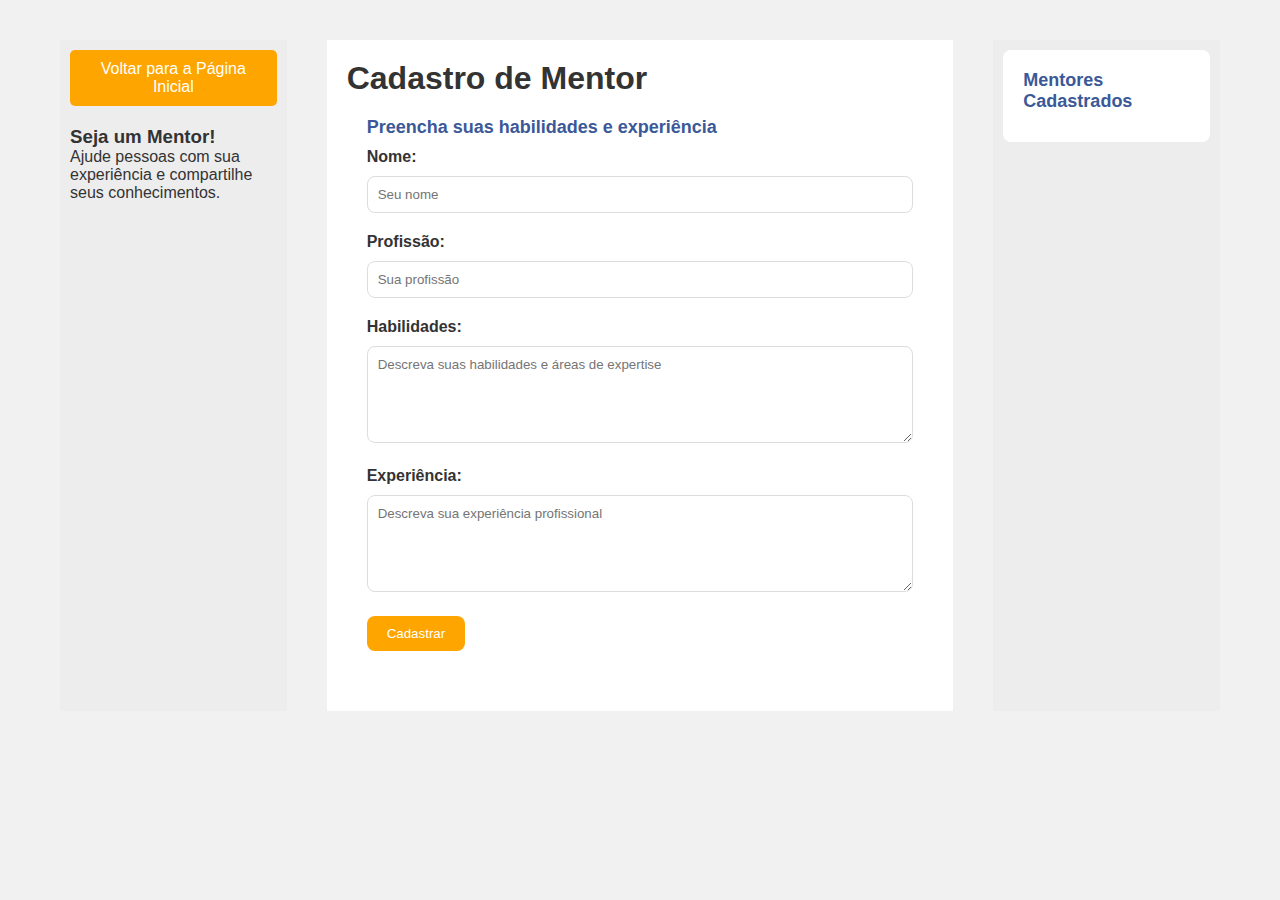
<file: cadastro-mentor.html>
<!DOCTYPE html>
<html lang="pt-BR">
<head>
    <meta charset="UTF-8">
    <meta name="viewport" content="width=device-width, initial-scale=1.0">
    <title>Seja um mentor</title>
    <link rel="stylesheet" href="style.css">
    <style>
        body {
            font-family: Arial, sans-serif;
            margin: 0;
            padding: 0;
            display: flex;
            background-color: #f1f1f1;
        }

        header {
            background-color: #007bff;
            padding: 10px;
            color: white;
            width: 100%;
            display: flex;
            justify-content: space-between;
            align-items: center;
        }

        header img {
            width: 50px;
        }

        #container {
            display: flex;
            padding: 20px;
            width: 100%;
        }

        #left-column {
            width: 200px;
            margin-right: 20px;
        }

        #left-column a {
            display: block;
            background-color: orange;
            color: white;
            text-align: center;
            padding: 10px;
            text-decoration: none;
            border-radius: 5px;
            margin-bottom: 20px;
        }

        #left-column a:hover {
            background-color: darkorange;
        }

        #main-column {
            flex-grow: 1;
            margin-right: 20px;
        }

        #cadastro-mentor-container {
            padding: 20px;
            background-color: #fff;
            border-radius: 8px;
            margin-bottom: 20px;
        }

        label {
            display: block;
            margin-bottom: 10px;
            font-weight: bold;
        }

        input[type="text"], textarea {
            width: 100%;
            padding: 10px;
            margin-bottom: 20px;
            border: 1px solid #ddd;
            border-radius: 8px;
        }

        input[type="submit"] {
            background-color: orange;
            color: white;
            border: none;
            border-radius: 8px;
            padding: 10px 20px;
            cursor: pointer;
        }

        input[type="submit"]:hover {
            background-color: darkorange;
        }

        #right-column {
            width: 300px;
        }

        #right-column h2 {
            margin-top: 0;
        }

        #testimonials {
            background-color: #fff;
            padding: 20px;
            border-radius: 8px;
            margin-bottom: 20px;
        }

        hr {
            border: none;
            border-top: 1px solid #ddd;
            margin: 20px 0;
        }
    </style>
</head>
<body>

    <div id="container">
        <!-- Coluna Esquerda -->
        <aside id="left-column">
            <a href="index.html"><i class="fas fa-arrow-left"></i> Voltar para a Página Inicial</a>
            <section id="ai-section">
                <h3>Seja um Mentor!</h3>
                <p>Ajude pessoas com sua experiência e compartilhe seus conhecimentos.</p>
            </section>
        </aside>

        <!-- Coluna Principal -->
        <main id="main-column">
            <h1>Cadastro de Mentor</h1>
            <section id="cadastro-mentor-container">
                <h2>Preencha suas habilidades e experiência</h2>
                <form id="mentor-form">
                    <label for="nome">Nome:</label>
                    <input type="text" id="nome" name="nome" placeholder="Seu nome" required>

                    <label for="profissao">Profissão:</label>
                    <input type="text" id="profissao" name="profissao" placeholder="Sua profissão" required>

                    <label for="habilidades">Habilidades:</label>
                    <textarea id="habilidades" name="habilidades" placeholder="Descreva suas habilidades e áreas de expertise" rows="5" required></textarea>

                    <label for="experiencia">Experiência:</label>
                    <textarea id="experiencia" name="experiencia" placeholder="Descreva sua experiência profissional" rows="5" required></textarea>

                    <input type="submit" value="Cadastrar">
                </form>
            </section>
        </main>

        <!-- Coluna Direita -->
        <aside id="right-column">
            <section id="testimonials">
                <h2>Mentores Cadastrados</h2>
                <!-- Adicione conteúdo de mentores cadastrados aqui -->
            </section>
        </aside>
    </div>

    <script>
        // Função para exibir mensagem ao cadastrar mentor
        const mentorForm = document.getElementById('mentor-form');
        mentorForm.addEventListener('submit', function(event) {
            event.preventDefault(); // Previne o envio do formulário para fins de teste
            alert('Mentor cadastrado com sucesso!');
        });
    </script>

</body>
</html>
</file>
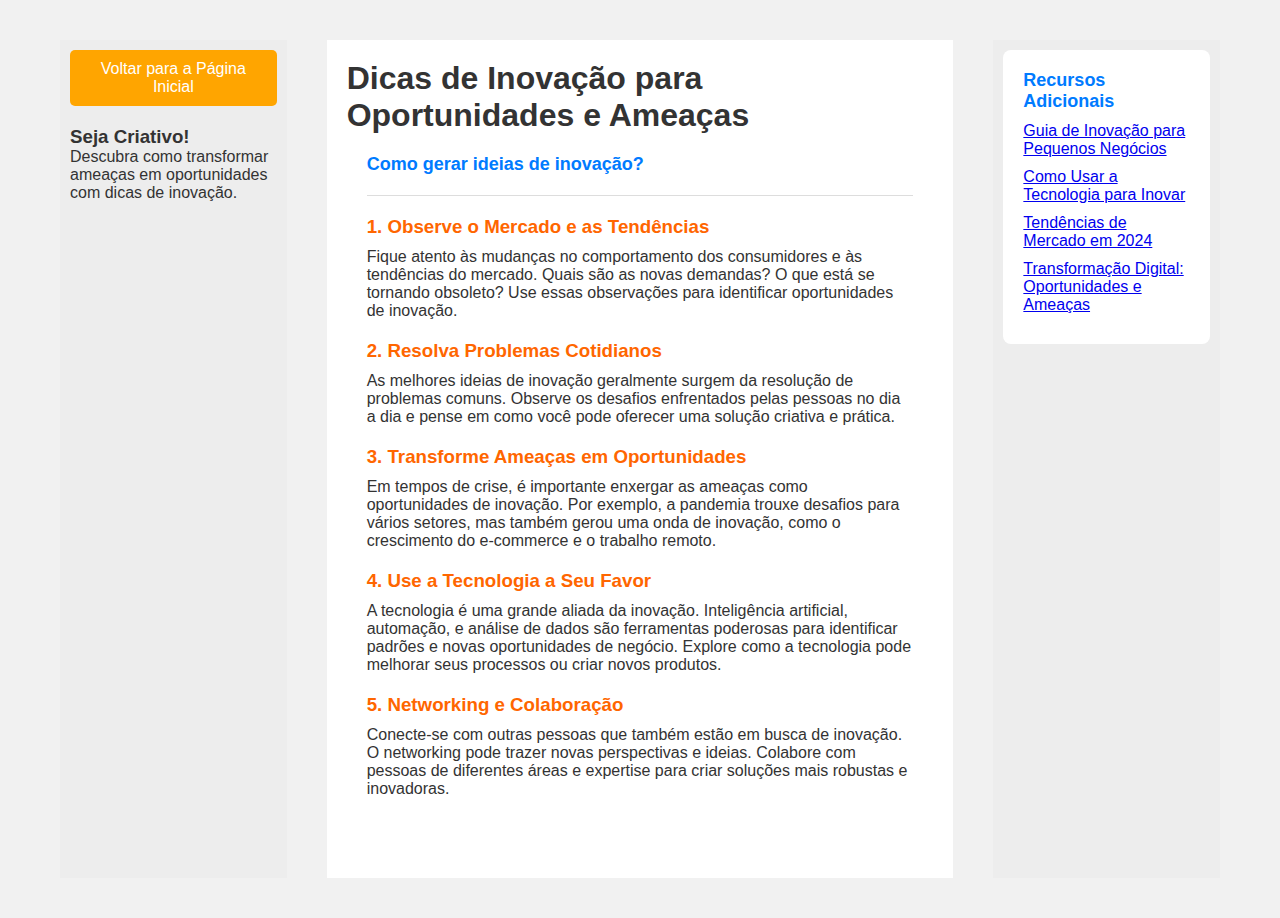
<file: dicas-inovacao.html>
<!DOCTYPE html>
<html lang="pt-BR">
<head>
    <meta charset="UTF-8">
    <meta name="viewport" content="width=device-width, initial-scale=1.0">
    <title>Dicas de Inovação</title>
    <link rel="stylesheet" href="style.css">
    <style>
        body {
            font-family: Arial, sans-serif;
            margin: 0;
            padding: 0;
            display: flex;
            background-color: #f1f1f1;
        }

        header {
            background-color: #007bff;
            padding: 10px;
            color: white;
            width: 100%;
            display: flex;
            justify-content: space-between;
            align-items: center;
        }

        header img {
            width: 50px;
        }

        #container {
            display: flex;
            padding: 20px;
            width: 100%;
        }

        #left-column {
            width: 200px;
            margin-right: 20px;
        }

        #left-column a {
            display: block;
            background-color: orange;
            color: white;
            text-align: center;
            padding: 10px;
            text-decoration: none;
            border-radius: 5px;
            margin-bottom: 20px;
        }

        #left-column a:hover {
            background-color: darkorange;
        }

        #main-column {
            flex-grow: 1;
            margin-right: 20px;
        }

        #dicas-container {
            padding: 20px;
            background-color: #fff;
            border-radius: 8px;
            margin-bottom: 20px;
        }

        h2 {
            color: #007bff;
        }

        .dica {
            margin-bottom: 20px;
        }

        .dica h3 {
            margin-bottom: 10px;
            color: #ff6600;
        }

        .dica p {
            margin-bottom: 10px;
        }

        #right-column {
            width: 300px;
        }

        #right-column h2 {
            margin-top: 0;
        }

        #resources {
            background-color: #fff;
            padding: 20px;
            border-radius: 8px;
            margin-bottom: 20px;
        }

        hr {
            border: none;
            border-top: 1px solid #ddd;
            margin: 20px 0;
        }
    </style>
</head>
<body>

    <div id="container">
        <!-- Coluna Esquerda -->
        <aside id="left-column">
            <a href="index.html"><i class="fas fa-arrow-left"></i> Voltar para a Página Inicial</a>
            <section id="ai-section">
                <h3>Seja Criativo!</h3>
                <p>Descubra como transformar ameaças em oportunidades com dicas de inovação.</p>
            </section>
        </aside>

        <!-- Coluna Principal -->
        <main id="main-column">
            <h1>Dicas de Inovação para Oportunidades e Ameaças</h1>
            <section id="dicas-container">
                <h2>Como gerar ideias de inovação?</h2>
                <hr>
                <div class="dica">
                    <h3>1. Observe o Mercado e as Tendências</h3>
                    <p>Fique atento às mudanças no comportamento dos consumidores e às tendências do mercado. Quais são as novas demandas? O que está se tornando obsoleto? Use essas observações para identificar oportunidades de inovação.</p>
                </div>

                <div class="dica">
                    <h3>2. Resolva Problemas Cotidianos</h3>
                    <p>As melhores ideias de inovação geralmente surgem da resolução de problemas comuns. Observe os desafios enfrentados pelas pessoas no dia a dia e pense em como você pode oferecer uma solução criativa e prática.</p>
                </div>

                <div class="dica">
                    <h3>3. Transforme Ameaças em Oportunidades</h3>
                    <p>Em tempos de crise, é importante enxergar as ameaças como oportunidades de inovação. Por exemplo, a pandemia trouxe desafios para vários setores, mas também gerou uma onda de inovação, como o crescimento do e-commerce e o trabalho remoto.</p>
                </div>

                <div class="dica">
                    <h3>4. Use a Tecnologia a Seu Favor</h3>
                    <p>A tecnologia é uma grande aliada da inovação. Inteligência artificial, automação, e análise de dados são ferramentas poderosas para identificar padrões e novas oportunidades de negócio. Explore como a tecnologia pode melhorar seus processos ou criar novos produtos.</p>
                </div>

                <div class="dica">
                    <h3>5. Networking e Colaboração</h3>
                    <p>Conecte-se com outras pessoas que também estão em busca de inovação. O networking pode trazer novas perspectivas e ideias. Colabore com pessoas de diferentes áreas e expertise para criar soluções mais robustas e inovadoras.</p>
                </div>
            </section>
        </main>

        <!-- Coluna Direita -->
        <aside id="right-column">
            <section id="resources">
                <h2>Recursos Adicionais</h2>
                <ul>
                    <li><a href="#">Guia de Inovação para Pequenos Negócios</a></li>
                    <li><a href="#">Como Usar a Tecnologia para Inovar</a></li>
                    <li><a href="#">Tendências de Mercado em 2024</a></li>
                    <li><a href="#">Transformação Digital: Oportunidades e Ameaças</a></li>
                </ul>
            </section>
        </aside>
    </div>

</body>
</html>
</file>
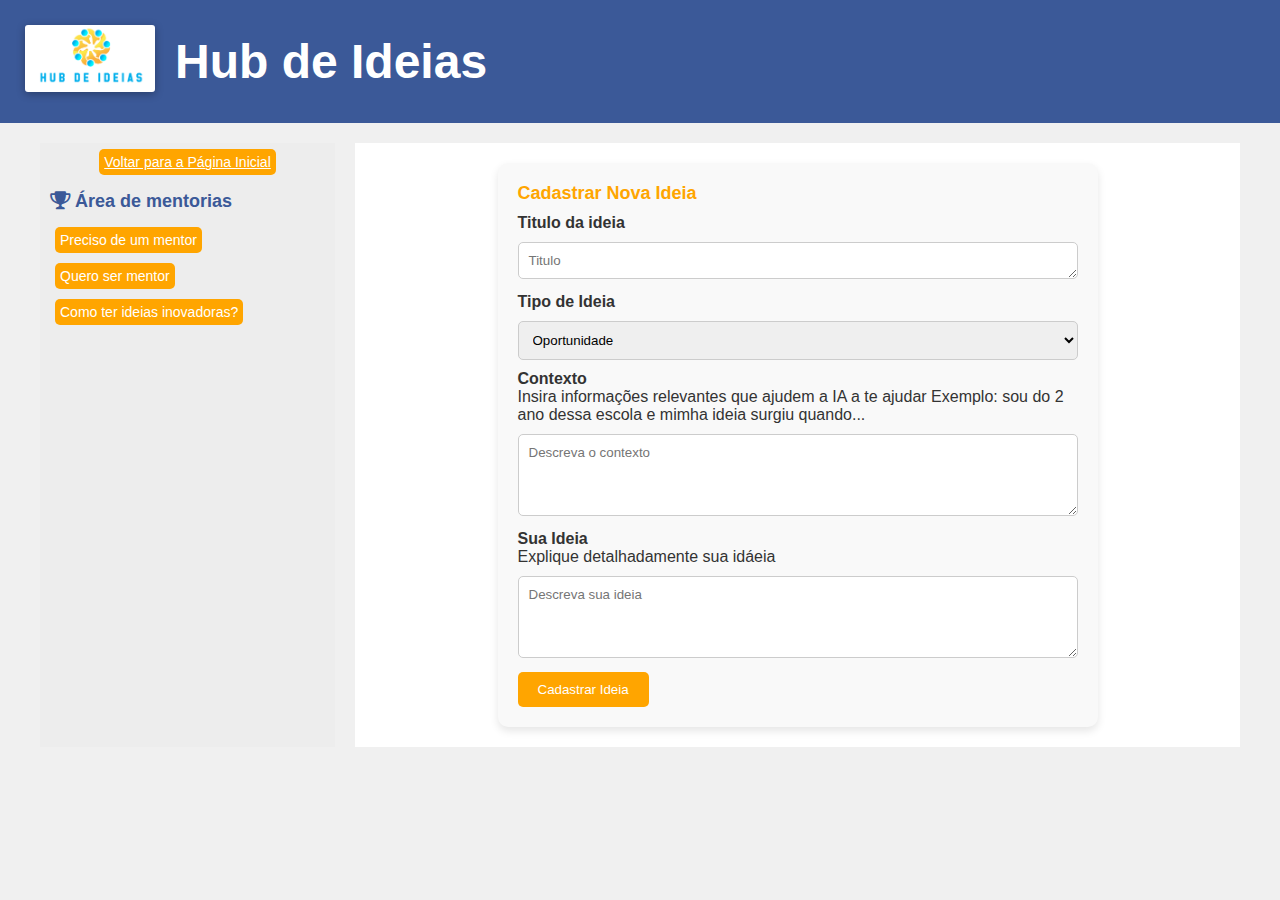
<file: novaIdeia.html>
<!DOCTYPE html>
<html lang="pt-BR">
<head>
    <meta charset="UTF-8">
    <meta name="viewport" content="width=device-width, initial-scale=1.0">
    <title>Hub de Ideias - Nova Ideia</title>
    <link rel="stylesheet" href="style.css">
    <link rel="stylesheet" href="https://cdnjs.cloudflare.com/ajax/libs/font-awesome/6.0.0-beta3/css/all.min.css">
    <style>
        /* Estilo para o formulário */
        #new-idea-form {
            background-color: #f9f9f9;
            padding: 20px;
            border-radius: 10px;
            box-shadow: 0 4px 8px rgba(0, 0, 0, 0.1);
            max-width: 600px;
            margin: auto;
        }
        #new-idea-form h2 {
            color: orange;
        }
        #new-idea-form select, #new-idea-form textarea {
            width: 100%;
            padding: 10px;
            margin: 10px 0;
            border: 1px solid #ccc;
            border-radius: 5px;
        }
        #new-idea-form button {
            background-color: orange;
            color: white;
            border: none;
            padding: 10px 20px;
            border-radius: 5px;
            cursor: pointer;
            transition: background-color 0.3s ease;
        }
        #new-idea-form button:hover {
            background-color: darkorange;
        }
    </style>
</head>
<body>
    <header>
        <table>
            <tr>
                <td>
                    <img src="senac.png" alt="Foto de Perfil" id="profile-pic">
                </td>
                <td>
                    <h1>Hub de Ideias</h1>
                </td>
            </tr>
        </table>
    </header>

    <div id="container">
        <!-- Coluna Esquerda -->
        <aside id="left-column">
            <div id="profile">
                <a href="index.html" class="see-all-btn"><i ></i> Voltar para a Página Inicial</a>
           
            </div>
            <div id="communities">
                <h2><i class="fas fa-trophy"></i> Área de mentorias</h2>
                <a href="mentores.html">
                    <button class="see-all-btn">Preciso de um mentor</button>
                </a>
                <a href="cadastro-mentor.html">
                    <button class="see-all-btn">Quero ser mentor</button>
                </a>
                <a href="dicas-inovacao.html">
                    <button class="see-all-btn">Como ter ideias inovadoras?</button>
                </a>
            </div>
            <br>
        </aside>

        <!-- Coluna Central -->
        <main id="main-column">
            <!-- Formulário de Nova Ideia -->
            <section id="new-idea-form">
                <h2>Cadastrar Nova Ideia</h2>
                <form>
                    <b>Titulo da ideia</b>
                    <textarea id="contexto" name="contexto" placeholder="Titulo" rows="1"></textarea>
                    <b>

                        <label for="tipo-ideia">Tipo de Ideia</label>
                    </b>
                    <select id="tipo-ideia" name="tipo-ideia">
                        <option value="oportunidade">Oportunidade</option>
                        <option value="ameaca">Ameaça</option>
                    </select>
                    
                    <b>

                        <label for="contexto">Contexto</label>
                    </b>
                    <p>Insira informações relevantes que ajudem a IA a te ajudar Exemplo:
                        sou do 2 ano dessa escola e mimha ideia surgiu quando...
                    </p>
                    <textarea id="contexto" name="contexto" placeholder="Descreva o contexto" rows="4"></textarea>
                   
                    
                    <b>

                        <label for="ideia">Sua Ideia</label>
                    </b>
                    <p>Explique detalhadamente sua idáeia</p>
                    <textarea id="ideia" name="ideia" placeholder="Descreva sua ideia" rows="4"></textarea>
                   
                    
                    <button type="submit">Cadastrar Ideia</button>
                </form>
            </section>
        </main>
    </div>
</body>
</html>
</file>
<file: style.css>
/* Estilos globais */
* {
    margin: 0;
    padding: 0;
    box-sizing: border-box;
    font-family: Arial, sans-serif;
}

/* Estilo do header */
header {
    background-color: #3B5998;
    color: white;
    padding: 15px;
    text-align: center;
    font-size: 24px;
}

/* Container geral */
#container {
    display: flex;
    flex-wrap: wrap;
    justify-content: space-between;
    width: 100%;
    max-width: 1200px;
    margin: 20px auto;
    gap: 20px;
}

#left-column, #right-column {
    flex: 1 1 200px;
    background-color: #EDEDED;
    padding: 10px;
}

#main-column {
    flex: 3 1 600px;
    background-color: white;
    padding: 20px;
}

/* Estilos para a tabela */
table {
    border-collapse: collapse;
}

td {
    vertical-align: middle;
    padding: 10px;
}

#profile-pic {
    width: 130px;
    border-radius: 3px;
    box-shadow: 0px 2px 8px rgba(0, 0, 0, 0.3);
}

#communities {
    text-align: left;
}

.hidden {
    display: none;
}

/* Estilo padrão para todas as ideias */
.idea {
    background-color: #f0f0f0;
    padding: 15px;
    margin-bottom: 15px;
    border-radius: 10px;
    transition: background-color 0.3s ease;
}

/* Botão "Ver todos" */
.see-all-btn {
    background-color: orange;
    color: white;
    border: none;
    border-radius: 5px;
    padding: 5px 5px;
    margin: 5px;
    font-size: 14px;
    cursor: pointer;
    transition: background-color 0.3s ease;
}

.see-all-btn:hover {
    background-color: darkorange;
}

body {
    background-color: #F0F0F0;
    color: #333;
}

#profile {
    text-align: center;
    margin-bottom: 20px;
}

#profile img {
    width: 150px;
    height: 150px;
    border-radius: 50%;
    background-color: rgba(0, 0, 0, 0.05);
    padding: 10px;
}

.username {
    margin-top: 10px;
    font-size: 20px;
    font-weight: bold;
}

h2 {
    font-size: 18px;
    margin-bottom: 10px;
    color: #3B5998;
}

ul {
    list-style-type: none;
}

ul li {
    display: flex;
    align-items: center;
    margin-bottom: 10px;
}

ul li img {
    width: 50px;
    height: 50px;
    border-radius: 50%;
    background-color: rgba(0, 0, 0, 0.05);
    margin-right: 10px;
}

button {
    background-color: #3B5998;
    color: white;
    border: none;
    padding: 10px 15px;
    cursor: pointer;
    border-radius: 5px;
    transition: background-color 0.3s;
}

button:hover {
    background-color: #2D4373;
}

#new-idea {
    margin-bottom: 20px;
}

#new-idea-input {
    width: 100%;
    height: 80px;
    padding: 10px;
    border: 1px solid #ccc;
    border-radius: 5px;
    margin-bottom: 10px;
}

#recent-visitors {
    margin-top: 20px;
}

/* Seção de ideias */
.idea {
    display: flex;
    align-items: center;
    margin-bottom: 15px;
}

.engagement-icons {
    display: flex;
    align-items: center;
    margin-left: auto;
}

.engagement-icons span {
    margin-right: 15px;
    font-size: 14px;
}

#online-indicator {
    position: fixed;
    bottom: 20px;
    right: 20px;
    background-color: orange;
    color: white;
    padding: 10px;
    border-radius: 50%;
    box-shadow: 0 4px 8px rgba(0, 0, 0, 0.2);
    display: flex;
    align-items: center;
    justify-content: center;
    cursor: pointer;
    transition: background-color 0.3s;
}

#online-indicator:hover {
    background-color: #0056b3;
}

#online-indicator i {
    margin-right: 5px;
}

/* Estilos para os textos de ideias como links */
#recent-visitors ul li,
#updates .idea,
#communities ul li {
    color: black;
    text-decoration: none;
}

#recent-visitors ul li:hover,
#updates .idea:hover,
#communities ul li:hover {
    color: orange;
    cursor: pointer;
}

#recent-visitors ul li a,
#updates .idea a,
#communities ul li a {
    color: black;
    text-decoration: none;
}

#recent-visitors ul li a:hover,
#updates .idea a:hover,
#communities ul li a:hover {
    color: orange;
}

/* Adição da seção IA */
#ai-analysis {
    margin-top: 20px;
    background-color: #EDEDED;
    padding: 15px;
    border-radius: 10px;
}

#ai-analysis h3 {
    font-size: 20px;
    color: #3B5998;
}

#ai-analysis p {
    font-size: 16px;
    color: #333;
}

/* Estilos das postagens */
.post {
    background-color: #f0f0f0;
    border-radius: 10px;
    padding: 15px;
    margin-bottom: 15px;
}

.post-header {
    display: flex;
    align-items: center;
}

.post-user-pic {
    width: 50px;
    height: 50px;
    border-radius: 50%;
    margin-right: 10px;
}

.post-image {
    width: 100%;
    border-radius: 10px;
    margin: 10px 0;
}

.post-actions {
    display: flex;
    justify-content: space-between;
}

.like-btn, .share-btn {
    background-color: #3B5998;
    color: white;
    border: none;
    padding: 5px 10px;
    border-radius: 5px;
    cursor: pointer;
    transition: background-color 0.3s;
}

.like-btn:hover, .share-btn:hover {
    background-color: #2D4373;
}

/* Estilos para a lista de amigos */
#right-column ul {
    list-style-type: none;
}

#right-column ul li {
    display: flex;
    align-items: center;
    margin-bottom: 10px;
}

#right-column ul li img {
    width: 50px;
    height: 50px;
    border-radius: 50%;
    margin-right: 10px;
}

.animated-ideas {
    display: none; /* Ocultar todas as seções inicialmente */
    transition: opacity 0.5s ease-in-out;
}

.animated-ideas.active {
    display: block; /* Mostrar apenas a seção ativa */
    opacity: 1;
}

.ideas-list a {
    color: black; /* Muda a cor do texto para preto */
    text-decoration: none; /* Remove o sublinhado */
    transition: background-color 0.3s ease, color 0.3s ease; /* Suave transição de fundo e cor */
    display: block; /* Faz o link ocupar toda a área do componente */
    padding: 10px; /* Adiciona espaço interno ao link */
}

.ideas-list a:hover {
    background-color: rgba(255, 165, 0, 0.1); /* Fundo laranja claro ao passar o mouse */
    color: orange; /* Muda a cor do texto para laranja ao passar o mouse */
}

.idea {
    margin-bottom: 10px; /* Adiciona espaço entre as ideias */
    padding: 10px; /* Adiciona preenchimento ao componente */
    border: 1px solid #ccc; /* Adiciona uma borda ao redor da ideia */
    border-radius: 5px; /* Bordas arredondadas */
    background: #f9f9f9; /* Fundo leve */
}
</file>
